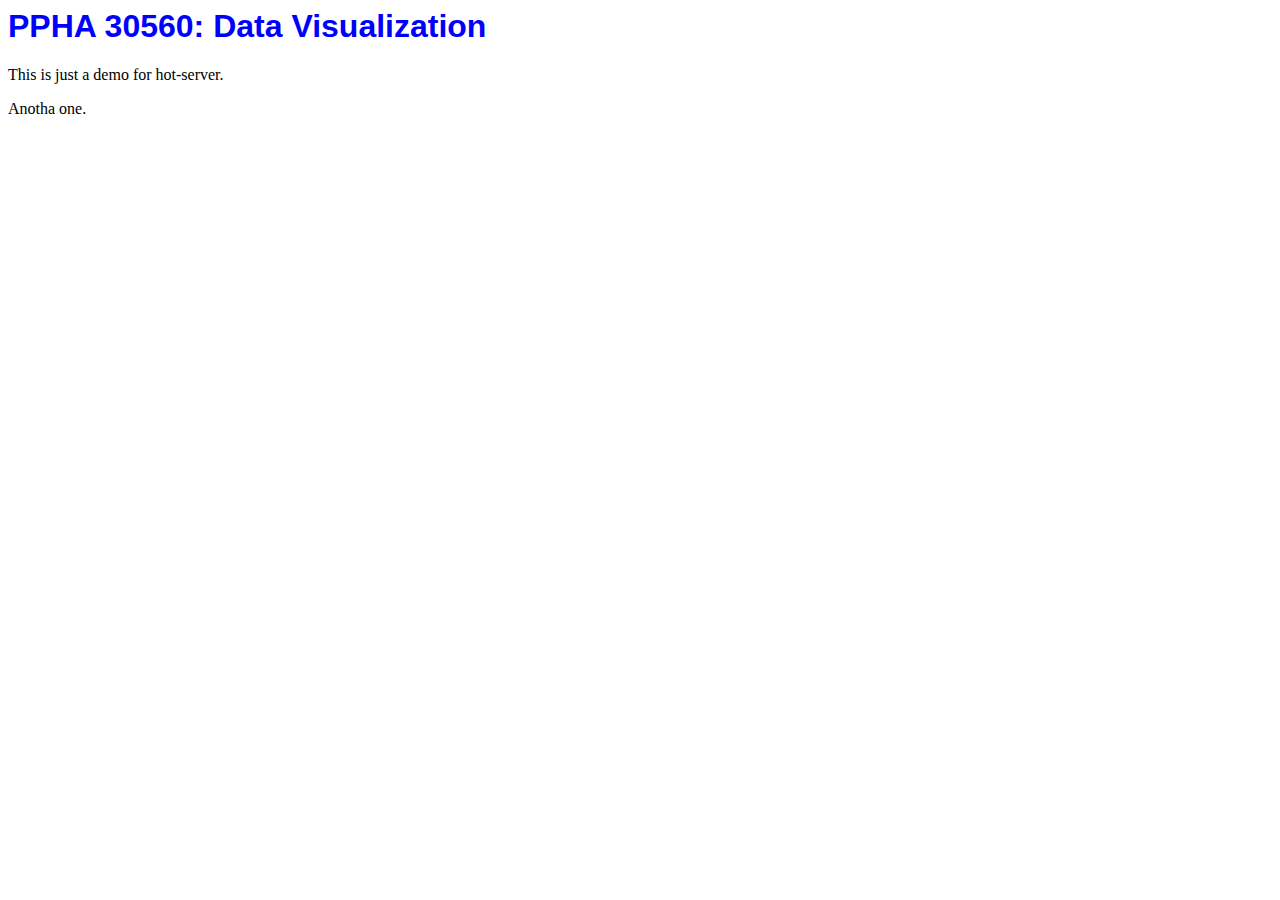
<file: demo/index.html>
<html>
    <head>
        <title>Charmaine's Dataviz Demo</title>
        <link href="styles.css" rel="stylesheet"></style>
    </head>
    <body>
        <h1>PPHA 30560: Data Visualization</h1>
        <p>This is just a demo for hot-server.</p>
        <p>Anotha one.</p>
    </body>
</html>
</file>
<file: demo/styles.css>
h1 {
    font-family: Arial, Helvetica, sans-serif;
    color: blue;
}
</file>
